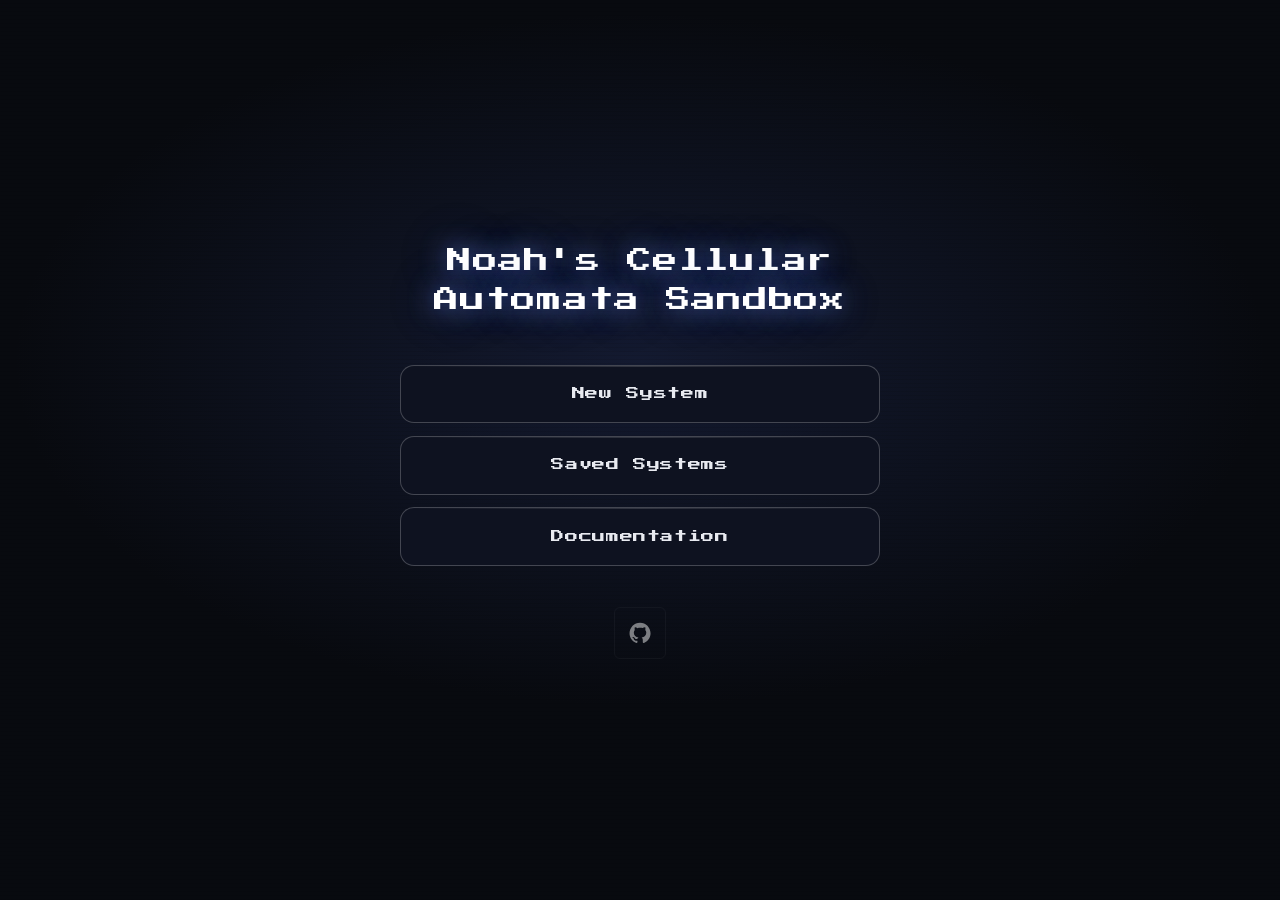
<file: src/res/public/index.html>
<!DOCTYPE html>
<html lang="en" data-bs-theme="dark">

<head>
    <meta charset="UTF-8" />
    <meta name="viewport" content="width=device-width, initial-scale=1.0" />
    <title>Angl's Cellular Automata Sandbox</title>
    <meta name="description"
        content="An interactive cellular automata sandbox — define custom rules, run simulations on a live canvas, and save or load your systems." />

    <!-- Bootstrap 5 -->
    <link rel="stylesheet" href="https://cdn.jsdelivr.net/npm/bootstrap@5.3.3/dist/css/bootstrap.min.css" />
    <!-- Bootstrap Icons -->
    <link rel="stylesheet" href="https://cdn.jsdelivr.net/npm/bootstrap-icons@1.11.3/font/bootstrap-icons.min.css" />
    <!-- Google Fonts -->
    <link rel="preconnect" href="https://fonts.googleapis.com" />
    <link
        href="https://fonts.googleapis.com/css2?family=Press+Start+2P&family=Inter:wght@300;400;500;600;700&display=swap"
        rel="stylesheet" />

    <!-- App styles -->
    <link rel="stylesheet" href="css/styles.css" />
</head>

<body>

    <!-- Page fragments are injected here by ui.js -->
    <div id="app"></div>

    <!-- Bootstrap 5 JS -->
    <script src="https://cdn.jsdelivr.net/npm/bootstrap@5.3.3/dist/js/bootstrap.bundle.min.js"></script>
    <!-- App entry point (ES module — imports view/ and controller/ sub-modules) -->
    <script type="module" src="js/main.js"></script>

</body>

</html>
</file>
<file: src/res/public/css/styles.css>
/* ── Design tokens ───────────────────────────────────────────── */
:root {
    --bg-base: #080a0f;
    --bg-surface: #10141c;
    --bg-panel: #161b26;
    --bg-card: #1d2233;
    --border-subtle: rgba(255, 255, 255, .07);
    --border-mid: rgba(255, 255, 255, .18);
    --accent: #6c8ef5;
    --accent-glow: rgba(108, 142, 245, .3);
    --accent-danger: #e05a5a;
    --text-primary: #e8eaf0;
    --text-muted: #5a6080;
    --text-code: #7ecf8e;
    --radius-sm: 6px;
    --radius-md: 10px;
    --radius-lg: 14px;
    --transition: .16s ease;

    /* retro menu palette */
    --menu-btn-bg: #0e1220;
    --menu-btn-border: rgba(255, 255, 255, .22);
    --menu-btn-hover-bg: #1a2040;
    --menu-btn-hover-border: rgba(170, 200, 255, .55);
    --menu-btn-active-shadow: 0 0 24px rgba(108, 142, 245, .45);

    /* semantic aliases */
    --text-bright: #fff;
    --bg-card-hover: #1d2540;
    --bg-card-selected: #1a2245;
}

/* ── Base ────────────────────────────────────────────────────── */
*,
*::before,
*::after {
    box-sizing: border-box;
}

html,
body {
    height: 100%;
    margin: 0;
    font-family: "Inter", system-ui, sans-serif;
    background: var(--bg-base);
    color: var(--text-primary);
    overflow: hidden;
}

/* ── View switching ──────────────────────────────────────────── */
.view {
    display: none;
    height: 100vh;
    flex-direction: column;
}

.view.active {
    display: flex;
}

/* ═══════════════════════════════════════════════════════════════
   VIEW: HOME  (video-game main menu)
═══════════════════════════════════════════════════════════════ */
#view-home {
    align-items: center;
    justify-content: center;
    position: relative;
    background:
        radial-gradient(ellipse 70% 55% at 50% 40%, rgba(40, 55, 110, .35) 0%, transparent 70%),
        var(--bg-base);
}

/* Subtle scanline texture */
#view-home::before {
    content: '';
    position: absolute;
    inset: 0;
    background: repeating-linear-gradient(to bottom,
            transparent 0px, transparent 3px,
            rgba(0, 0, 0, .08) 3px, rgba(0, 0, 0, .08) 4px);
    pointer-events: none;
}

.menu-shell {
    position: relative;
    display: flex;
    flex-direction: column;
    align-items: center;
    width: min(480px, 88vw);
}

.menu-title {
    font-family: "Press Start 2P", monospace;
    font-size: clamp(1rem, 2.8vw, 1.55rem);
    color: #fff;
    text-align: center;
    line-height: 1.6;
    letter-spacing: .03em;
    text-shadow:
        0 0 24px rgba(108, 142, 245, .7),
        0 0 60px rgba(108, 142, 245, .25);
    margin-bottom: 2.8rem;
    user-select: none;
}

.menu-title span {
    color: var(--accent);
}

.menu-btn {
    display: block;
    width: 100%;
    padding: 1.15rem 1.5rem;
    margin-bottom: .8rem;
    background: var(--menu-btn-bg);
    border: 1.5px solid var(--menu-btn-border);
    border-radius: var(--radius-lg);
    color: var(--text-primary);
    font-family: "Press Start 2P", monospace;
    font-size: clamp(.6rem, 1.4vw, .82rem);
    letter-spacing: .05em;
    text-align: center;
    cursor: pointer;
    transition:
        background var(--transition),
        border-color var(--transition),
        box-shadow var(--transition),
        transform .1s ease;
    position: relative;
    overflow: hidden;
}

.menu-btn::after {
    content: '';
    position: absolute;
    top: 0;
    left: 0;
    right: 0;
    height: 1px;
    background: linear-gradient(90deg, transparent, rgba(255, 255, 255, .15), transparent);
}

.menu-btn:hover {
    background: var(--menu-btn-hover-bg);
    border-color: var(--menu-btn-hover-border);
    box-shadow: var(--menu-btn-active-shadow);
    transform: translateY(-1px);
    color: var(--text-bright);
}

.menu-btn:active {
    transform: translateY(1px);
    box-shadow: none;
}

.menu-logo {
    margin-top: 1.8rem;
    width: 52px;
    height: 52px;
    border-radius: var(--radius-sm);
    border: 1px solid var(--border-subtle);
    display: flex;
    align-items: center;
    justify-content: center;
    font-size: 1.6rem;
    opacity: .55;
    transition: opacity .25s;
}

.menu-logo:hover {
    opacity: .85;
}

.menu-btn-github:hover {
    color: #fff;
}

.github-icon {
    width: 1.1em;
    height: 1.1em;
    flex-shrink: 0;
    filter: brightness(0) invert(1);
    /* ensure white on any bg */
    opacity: .85;
    transition: opacity var(--transition);
}

.menu-btn-github:hover .github-icon {
    opacity: 1;
}


/* ═══════════════════════════════════════════════════════════════
   VIEW: SAVE SELECT
═══════════════════════════════════════════════════════════════ */
#view-saves {
    background:
        radial-gradient(ellipse 80% 50% at 50% 30%, rgba(30, 45, 90, .3) 0%, transparent 65%),
        var(--bg-base);
}

.saves-shell {
    flex: 1;
    display: flex;
    flex-direction: column;
    width: min(700px, 94vw);
    margin: 0 auto;
    padding: 2.5rem 0 1.5rem;
    min-height: 0;
}

.saves-heading {
    font-family: "Press Start 2P", monospace;
    font-size: clamp(.75rem, 1.8vw, 1rem);
    color: var(--text-bright);
    text-shadow: 0 0 20px rgba(108, 142, 245, .5);
    letter-spacing: .06em;
    margin-bottom: 1.5rem;
    flex-shrink: 0;
}

.saves-list-wrap {
    flex: 1;
    min-height: 0;
    border: 1.5px solid var(--border-mid);
    border-radius: var(--radius-lg);
    background: var(--bg-surface);
    overflow: hidden;
}

.saves-list {
    height: 100%;
    overflow-y: auto;
    padding: .6rem;
    scrollbar-width: thin;
    scrollbar-color: var(--border-mid) transparent;
}

.saves-list::-webkit-scrollbar {
    width: 8px;
}

.saves-list::-webkit-scrollbar-track {
    background: transparent;
}

.saves-list::-webkit-scrollbar-thumb {
    background: var(--border-mid);
    border-radius: 4px;
}

.save-row {
    display: flex;
    align-items: center;
    padding: 1rem 1.1rem;
    border: 1.5px solid var(--border-subtle);
    border-radius: var(--radius-md);
    margin-bottom: .5rem;
    background: var(--bg-card);
    cursor: pointer;
    transition: border-color var(--transition), background var(--transition);
    user-select: none;
}

.save-row:hover {
    border-color: var(--accent);
    background: var(--bg-card-hover);
}

.save-row.selected {
    border-color: var(--accent);
    background: var(--bg-card-selected);
    box-shadow: 0 0 0 2px var(--accent-glow);
}

.save-row.empty {
    opacity: .4;
    cursor: default;
}

.save-row.empty:hover {
    border-color: var(--border-subtle);
    background: var(--bg-card);
    box-shadow: none;
}

.save-row-info {
    flex: 1;
    min-width: 0;
}

.save-row-name {
    font-family: "Press Start 2P", monospace;
    font-size: clamp(.55rem, 1.1vw, .7rem);
    color: var(--text-primary);
    white-space: nowrap;
    overflow: hidden;
    text-overflow: ellipsis;
    margin-bottom: .35rem;
}

.save-row.empty .save-row-name {
    font-style: italic;
    color: var(--text-muted);
}

.save-row-meta {
    font-size: .72rem;
    color: var(--text-muted);
}

.saves-footer {
    flex-shrink: 0;
    display: flex;
    justify-content: center;
    gap: .75rem;
    margin-top: 1.1rem;
}

.saves-footer .btn {
    font-family: "Press Start 2P", monospace;
    font-size: .6rem;
    letter-spacing: .04em;
    padding: .7rem 1.6rem;
    border-radius: var(--radius-md);
}

/* ═══════════════════════════════════════════════════════════════
   VIEW: EDITOR
═══════════════════════════════════════════════════════════════ */
#view-editor .top-bar {
    flex-shrink: 0;
    display: flex;
    align-items: center;
    gap: .75rem;
    padding: .6rem 1rem;
    background: var(--bg-surface);
    border-bottom: 1px solid var(--border-subtle);
}

.top-bar .brand {
    font-size: 1rem;
    font-weight: 700;
    color: var(--text-primary);
    letter-spacing: -.02em;
    user-select: none;
}

.top-bar .brand span {
    color: var(--accent);
}

.breadcrumb-sep {
    color: var(--text-muted);
    font-size: .8rem;
}

.breadcrumb-name {
    font-size: .88rem;
    color: var(--text-muted);
}

#view-editor .body-area {
    flex: 1;
    display: grid;
    grid-template-columns: 1fr 360px;
    min-height: 0;
}

/* Left column */
.editor-left {
    display: flex;
    flex-direction: column;
    min-height: 0;
    background: var(--bg-base);
}

.title-bar {
    flex-shrink: 0;
    padding: .6rem 1rem;
    background: var(--bg-surface);
    border-bottom: 1px solid var(--border-subtle);
}

#system-title {
    font-size: 1.15rem;
    font-weight: 700;
    color: var(--text-primary);
    background: transparent;
    border: none;
    border-bottom: 2px solid transparent;
    outline: none;
    width: 100%;
    padding: .15rem .3rem;
    transition: border-color var(--transition);
    font-family: inherit;
}

#system-title:focus {
    border-bottom-color: var(--accent);
}

#system-title::placeholder {
    color: var(--text-muted);
}

.editor-canvas-wrap {
    flex: 1;
    display: flex;
    align-items: center;
    justify-content: center;
    overflow: hidden;
}

#ca-canvas-editor {
    display: block;
    width: 100%;
    height: 100%;
}

/* Playback bar */
.playback-bar {
    flex-shrink: 0;
    display: flex;
    align-items: center;
    gap: .5rem;
    padding: .55rem .85rem;
    background: var(--bg-panel);
    border-top: 1px solid var(--border-subtle);
}

.btn-play {
    width: 42px;
    height: 42px;
    border-radius: var(--radius-sm);
    border: 1px solid var(--border-mid);
    background: var(--bg-card);
    color: var(--text-primary);
    font-size: 1.1rem;
    display: flex;
    align-items: center;
    justify-content: center;
    transition:
        background var(--transition),
        border-color var(--transition),
        box-shadow var(--transition);
    cursor: pointer;
}

.btn-play:hover {
    background: var(--accent);
    border-color: var(--accent);
    color: #fff;
}

.btn-play.active {
    background: var(--accent);
    border-color: var(--accent);
    color: #fff;
    box-shadow: 0 0 12px var(--accent-glow);
}

.playback-sep {
    width: 1px;
    height: 28px;
    background: var(--border-subtle);
    margin: 0 .25rem;
}

.gen-counter {
    margin-left: .5rem;
    font-size: .8rem;
    color: var(--text-muted);
    font-variant-numeric: tabular-nums;
}

.speed-label {
    margin-left: auto;
    font-size: .7rem;
    color: var(--text-muted);
}

/* Right: rules panel */
.rules-panel {
    background: var(--bg-surface);
    border-left: 1px solid var(--border-subtle);
    display: flex;
    flex-direction: column;
    overflow: hidden;
}

.rules-panel-header {
    padding: .75rem 1rem;
    display: flex;
    align-items: center;
    justify-content: space-between;
    border-bottom: 1px solid var(--border-subtle);
    flex-shrink: 0;
}

.panel-title {
    font-size: .75rem;
    font-weight: 600;
    letter-spacing: .1em;
    text-transform: uppercase;
    color: var(--text-muted);
}

.rule-count-badge {
    font-size: .7rem;
    color: var(--text-muted);
    background: var(--bg-card);
    border-radius: 99px;
    padding: .1rem .5rem;
}

.rules-panel-body {
    flex: 1;
    overflow-y: auto;
    padding: .6rem .7rem;
    scrollbar-width: thin;
    scrollbar-color: var(--border-mid) transparent;
}

.rules-panel-body::-webkit-scrollbar {
    width: 4px;
}

.rules-panel-body::-webkit-scrollbar-thumb {
    background: var(--border-mid);
    border-radius: 4px;
}

.rule-card {
    background: var(--bg-card);
    border: 1px solid var(--border-subtle);
    border-radius: var(--radius-md);
    padding: .65rem .8rem;
    margin-bottom: .5rem;
    transition: border-color var(--transition);
}

.rule-card:hover {
    border-color: var(--border-mid);
}

.rule-card code {
    font-size: .78rem;
    color: var(--text-code);
    font-family: "Fira Code", "Cascadia Code", monospace;
    line-height: 1.5;
    white-space: pre-wrap;
    display: block;
}

.rule-actions {
    display: flex;
    gap: .35rem;
    margin-top: .45rem;
    justify-content: flex-end;
}

.rule-actions .btn {
    font-size: .7rem;
    padding: .15rem .45rem;
    border-radius: var(--radius-sm);
}

.btn-add-rule {
    display: flex;
    align-items: center;
    justify-content: center;
    gap: .5rem;
    width: 100%;
    padding: .6rem;
    margin-top: .25rem;
    border-radius: var(--radius-md);
    border: 1px dashed var(--border-mid);
    background: transparent;
    color: var(--accent);
    font-size: .83rem;
    font-weight: 500;
    transition: background var(--transition), border-color var(--transition);
    cursor: pointer;
}

.btn-add-rule:hover {
    background: rgba(108, 142, 245, .12);
    border-color: var(--accent);
}

.rules-panel-footer {
    flex-shrink: 0;
    display: flex;
    gap: .5rem;
    padding: .75rem;
    border-top: 1px solid var(--border-subtle);
}

.rules-panel-footer .btn {
    flex: 1;
}

/* ── Speed button label ──────────────────────────────────────── */
.speed-btn-label {
    font-size: .78rem;
    font-weight: 600;
}
</file>
